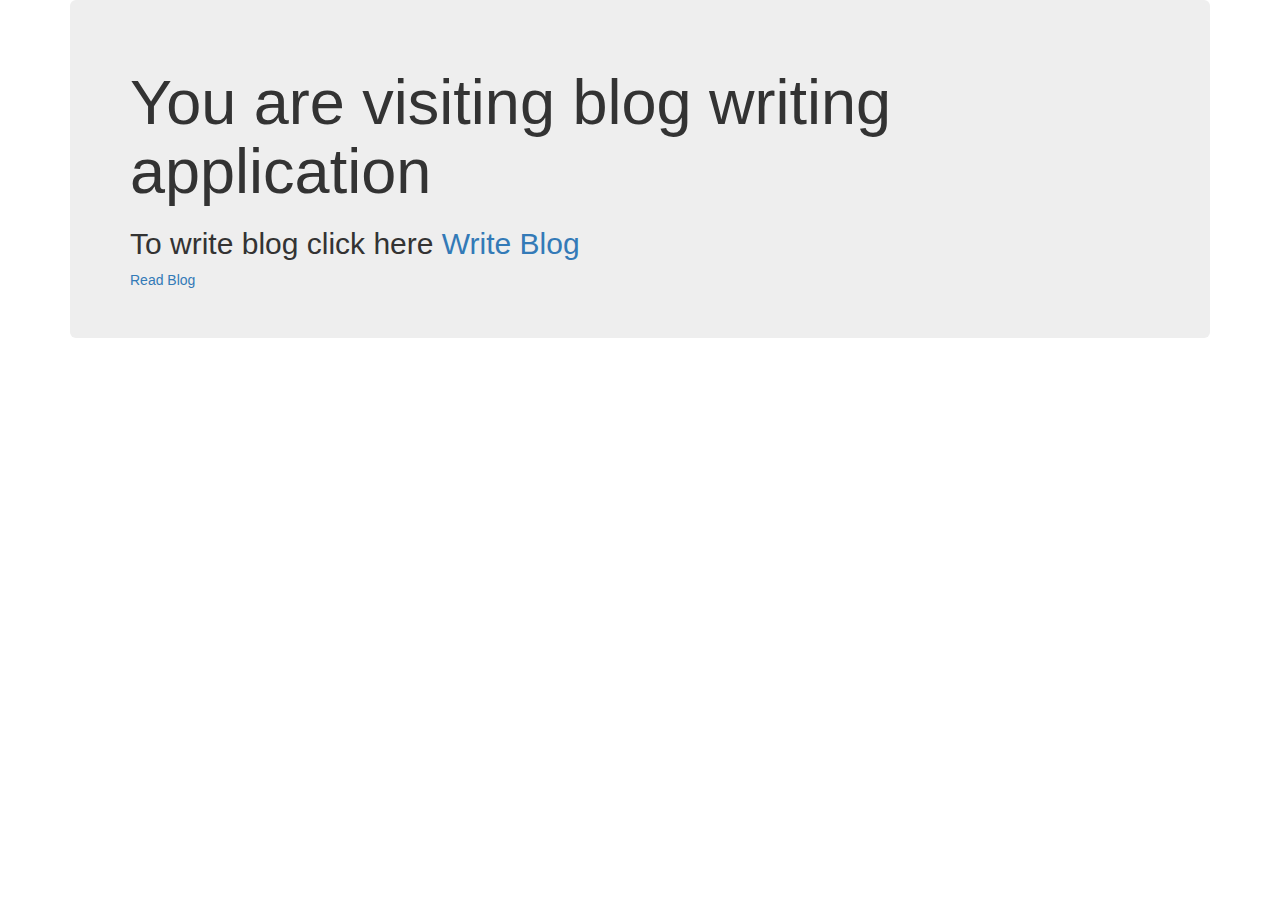
<file: basicforms/templates/basicapp/index.html>
<!DOCTYPE html>
<html>
<head>
    <meta charset="UTF-8">
    <title> This is Home Page of Django Forms Application </title>
    <link rel="stylesheet" href="https://maxcdn.bootstrapcdn.com/bootstrap/3.3.7/css/bootstrap.min.css" integrity="sha384-BVYiiSIFeK1dGmJRAkycuHAHRg32OmUcww7on3RYdg4Va+PmSTsz/K68vbdEjh4u" crossorigin="anonymous">
</head>
<body>
<div class="container">
    <div class="jumbotron">
<h1> You are visiting blog writing application </h1>
        <h2> To write blog click here <a href="http://127.0.0.1:8000/formpage">Write Blog </a> </h2>

<a href="http://127.0.0.1:8000/formpage">Read Blog </a>
        </div>
    </div>
</body>
</html>
</file>
